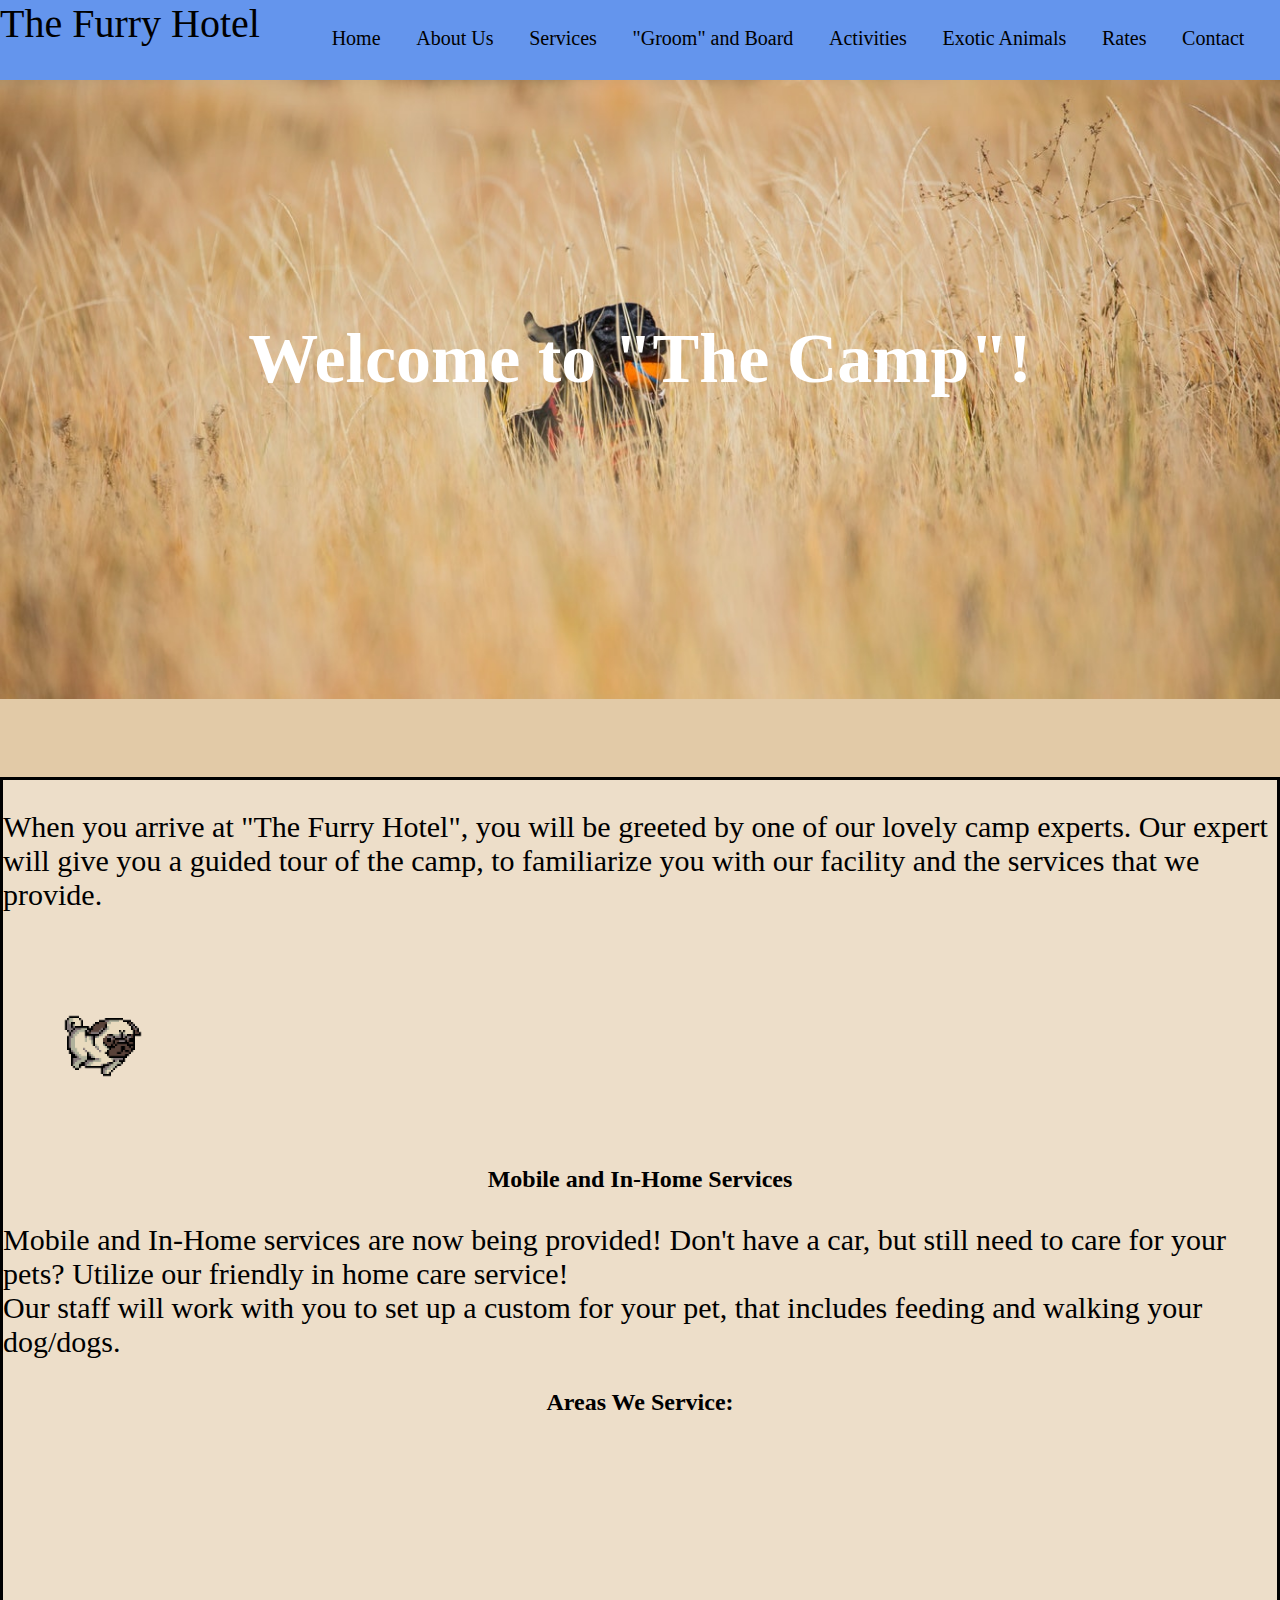
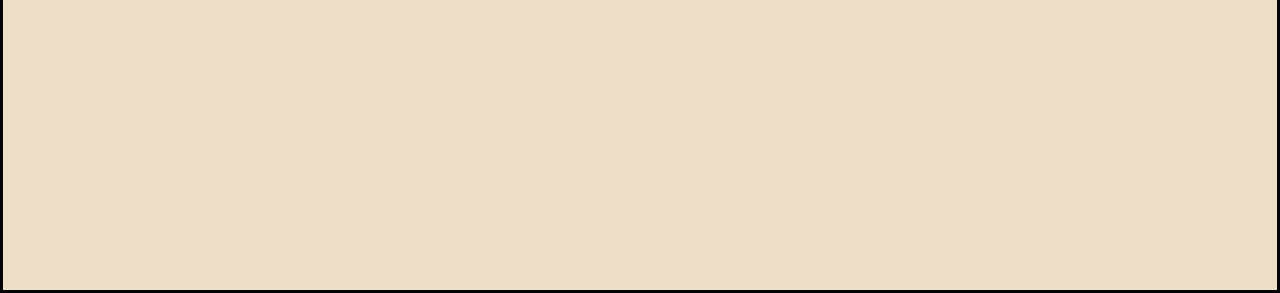
<file: Pages/page3.html>
<!DOCTYPE html>
<html lang="en">

<head>
    <meta charset="UTF-8">
    <meta name="viewport" content="width=device-width, initial-scale=1.0">
    <meta http-equiv="X-UA-Compatible" content="ie=edge">
    <title>Services</title>
    <link href="https://fonts.googleapis.com/css?family=Chewy|Exo+2:700|Permanent+Marker" rel="stylesheet">
    <link href="https://fonts.googleapis.com/css?family=Fira+Sans" rel="stylesheet">
    <link rel="stylesheet" href="/CSS/main.css">
</head>

<body class="maincolor">
    <nav>
        <div class="navigation">
            <a href="/index.html" id="navyo">The Furry Hotel</a>
            <ul id="rightaligned">
                <li><a href="/index.html">Home</a></li>
                <li><a href="page2.html">About Us</a></li>
                <li><a href="page3.html">Services</a></li>
                <li><a href="page4.html">"Groom" and Board</a></li>
                <li><a href="page5.html">Activities</a></li>
                <li><a href="page6.html">Exotic Animals</a></li>
                <li><a href="page7.html">Rates</a></li>
                <li><a href="page8.html">Contact</a></li>
            </ul>
        </div>
    </nav>
    </div>
    <img id=dogs src="/images/field.jpeg"> <!--sourced from Unsplash.com-->
    <div><h2 class="thecamp">Welcome to "The Camp"!</h2></div>
    <div class="Pg3TxtBox">
    <p>When you arrive at "The Furry Hotel", you will be greeted by one of
        our lovely camp experts. Our expert will give you a guided tour of the camp,
        to familiarize you with our facility and the services that we provide.
    </p>
    <img id="pugrun" src="/images/pug_gif.gif"> <!--sourced from Unsplash.com-->
    <h2 class="aboutus">Mobile and In-Home Services</h2>
    <p>Mobile and In-Home services are now being provided! Don't have a car,
        but still need to care for your pets? Utilize our friendly in home care
        service! <br>
        Our staff will work with you to set up a custom for your pet,
        that includes feeding and walking your dog/dogs.
    </p>
    <h2>Areas We Service:</h2>
    <iframe id="map" src="https://www.google.com/maps/embed?pb=!1m18!1m12!1m3!1d26532.41323671618!2d-84.31444357275326!3d33.77224981369428!2m3!1f0!2f0!3f0!3m2!1i1024!2i768!4f13.1!3m3!1m2!1s0x88f5073c14fe20e9%3A0x3152e0dc7cd17800!2sDecatur%2C+GA+30030!5e0!3m2!1sen!2sus!4v1537280737384"
        width="600" height="450" frameborder="0" style="border:0" allowfullscreen></iframe>
    </div>
</body>

</html>
</file>
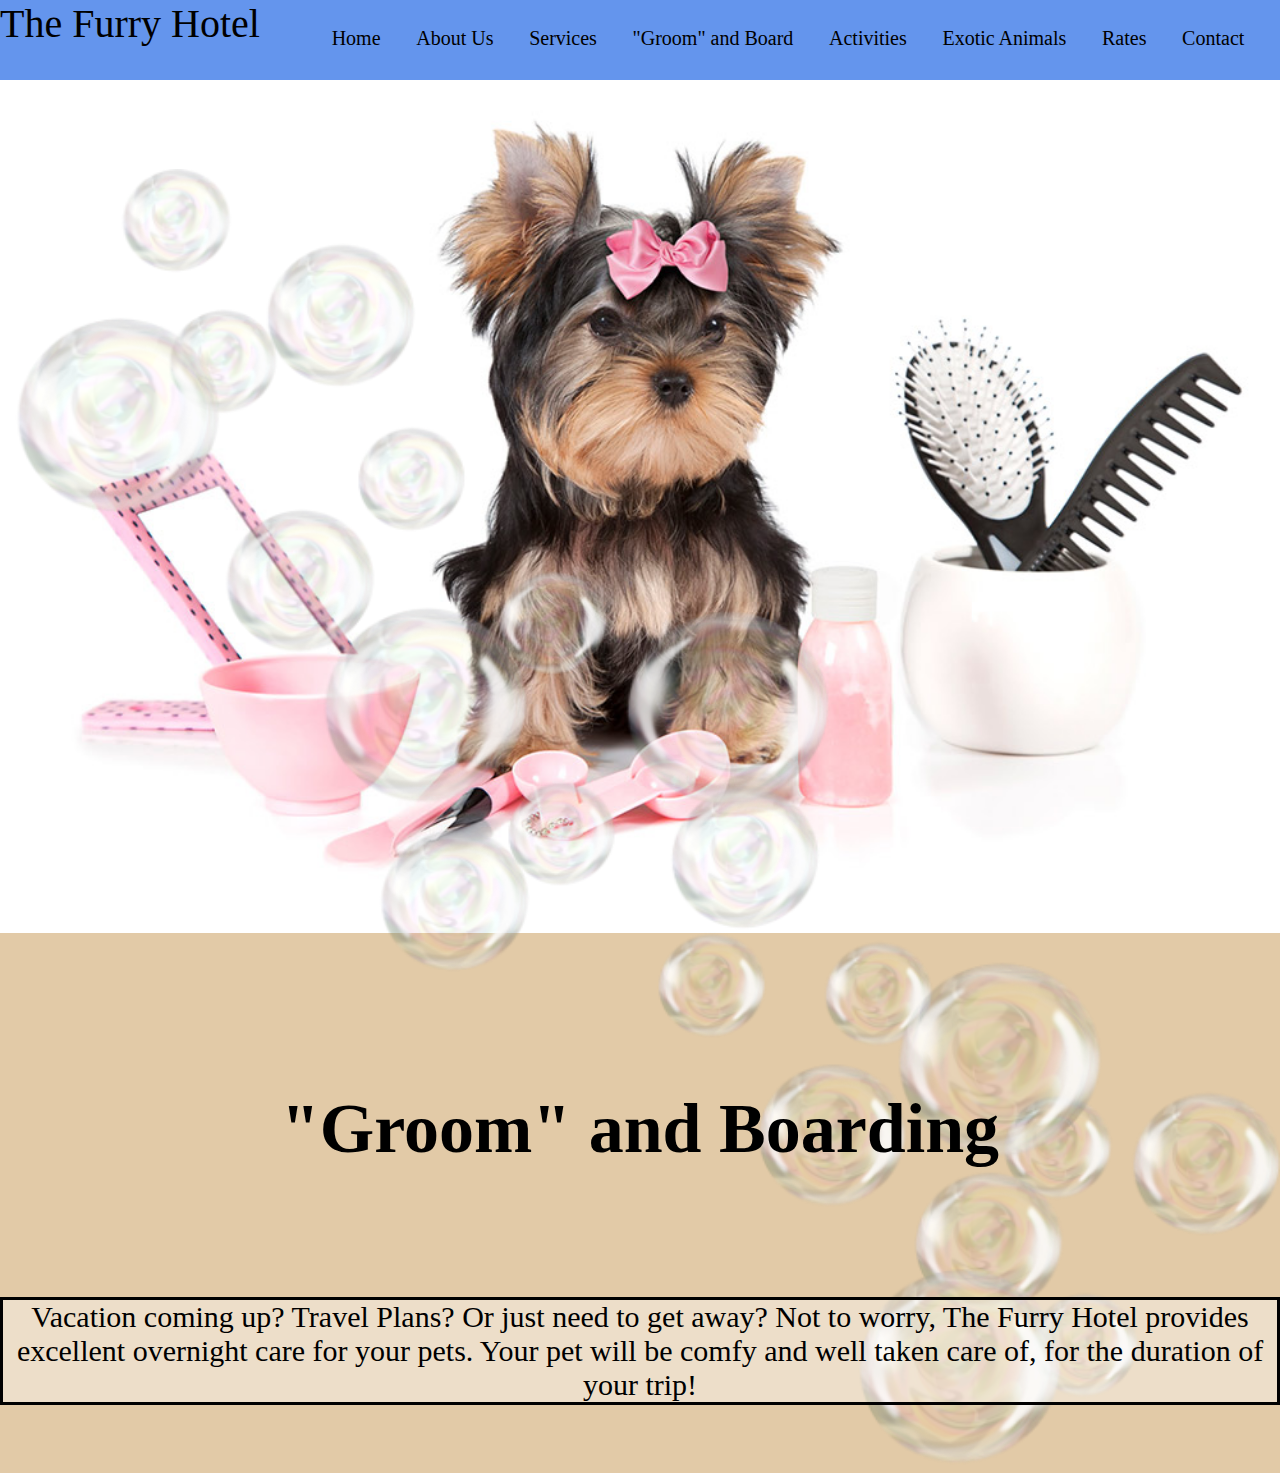
<file: Pages/page4.html>
<!DOCTYPE html>
<html lang="en">

<head>
    <meta charset="UTF-8">
    <meta name="viewport" content="width=device-width, initial-scale=1.0">
    <meta http-equiv="X-UA-Compatible" content="ie=edge">
    <title>Activities</title>
    <link href="https://fonts.googleapis.com/css?family=Chewy|Exo+2:700|Permanent+Marker" rel="stylesheet">
    <link href="https://fonts.googleapis.com/css?family=Fira+Sans" rel="stylesheet">
    <link rel="stylesheet" href="/CSS/main.css">
</head>

<body class="maincolor">

    <nav>
        <div class="navigation">
            <a href="/index.html" id="navyo">The Furry Hotel</a>
            <ul id="rightaligned">
                <li><a href="/index.html">Home</a></li>
                <li><a href="page2.html">About Us</a></li>
                <li><a href="page3.html">Services</a></li>
                <li><a href="page4.html">"Groom" and Board</a></li>
                <li><a href="page5.html">Activities</a></li>
                <li><a href="page6.html">Exotic Animals</a></li>
                <li><a href="page7.html">Rates</a></li>
                <li><a href="page8.html">Contact</a></li>
            </ul>
        </div>
    </nav>
    </div>
    <img class="groom" src="/images/yorkie.jpg"> <!-- sourced from google images -->
    <img class="bubbles" src="/images/bubble.png"> <!-- sourced from google images -->
    <div><h2 class="Pg4p">"Groom" and Boarding</h2></div>
    <div><p class="Pg4TxtBox">Vacation coming up? Travel Plans? Or just need to get away? Not to worry,
        The Furry Hotel provides excellent overnight care for your pets. Your pet will be comfy and well
        taken care of, for the duration of your trip!
    </p></div>
</body>

</html>
</file>
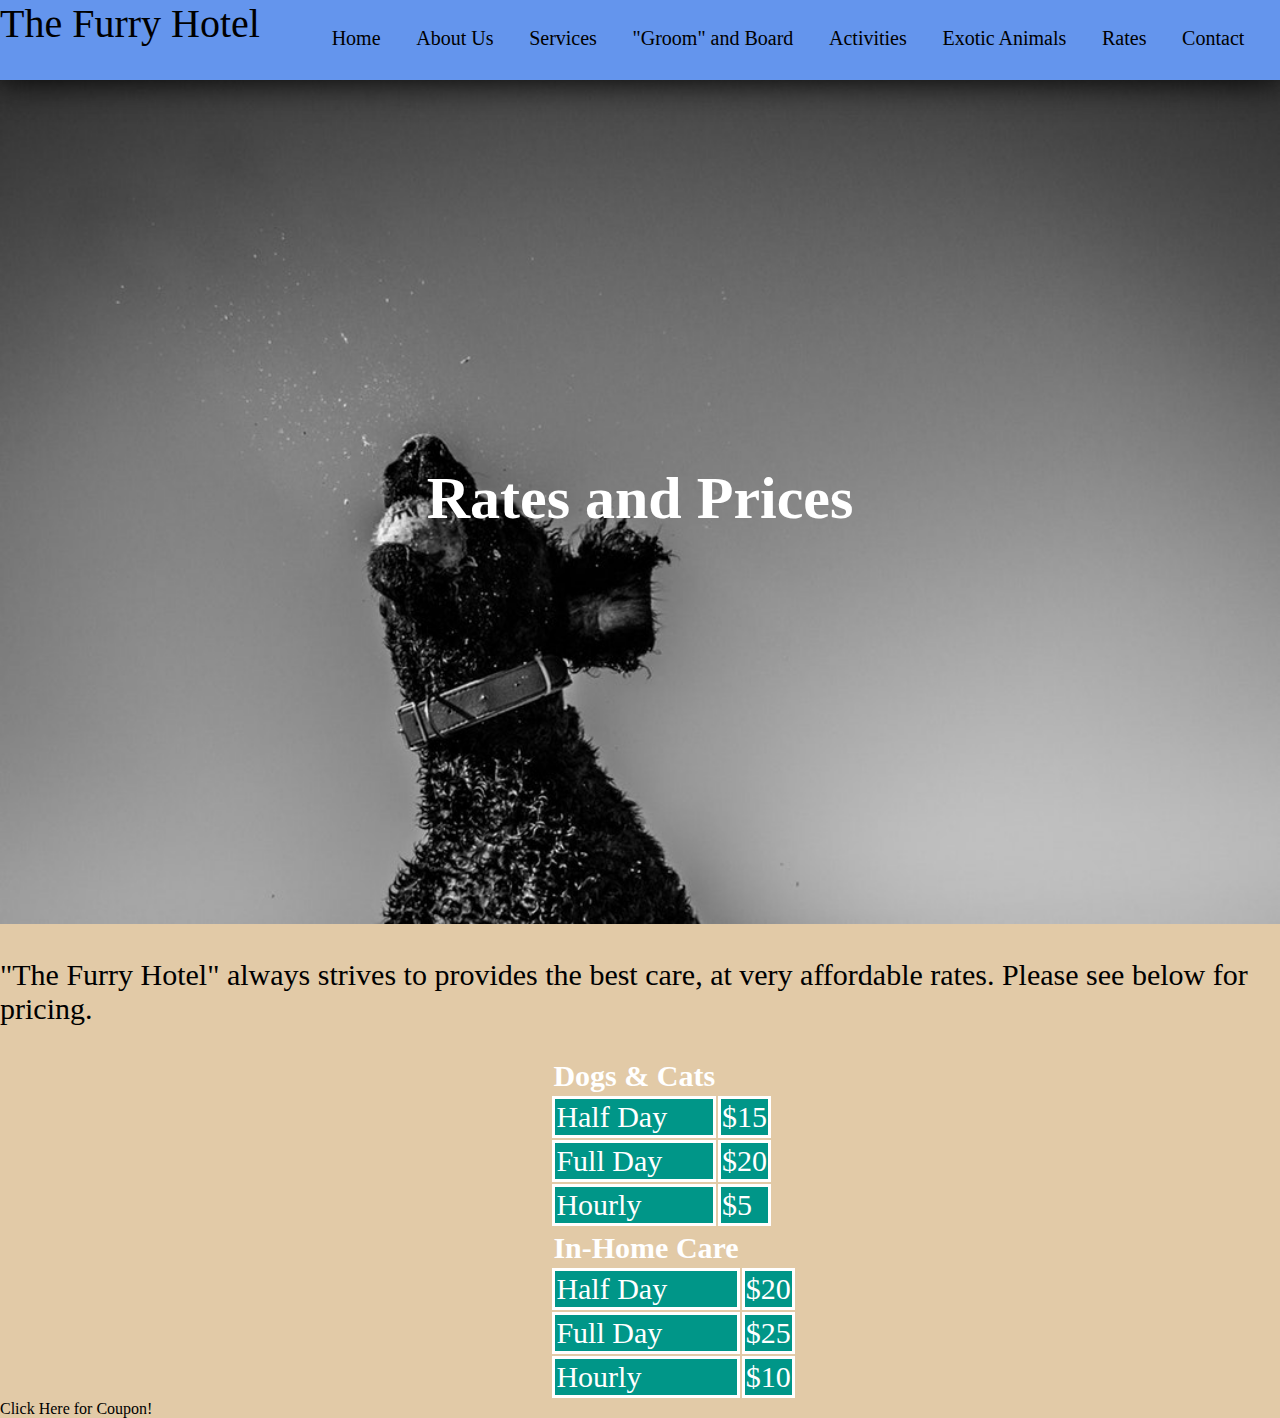
<file: Pages/page7.html>
<!DOCTYPE html>
<html lang="en">

<head>
    <meta charset="UTF-8">
    <meta name="viewport" content="width=device-width, initial-scale=1.0">
    <meta http-equiv="X-UA-Compatible" content="ie=edge">
    <title>Rates</title>
    <link href="https://fonts.googleapis.com/css?family=Chewy|Exo+2:700|Permanent+Marker" rel="stylesheet">
    <link href="https://fonts.googleapis.com/css?family=Fira+Sans" rel="stylesheet">
    <link rel="stylesheet" href="/CSS/main.css">
</head>

<body class="maincolor">
    <nav>
        <div class="navigation">
            <a href="/index.html" id="navyo">The Furry Hotel</a>
            <ul id="rightaligned">
                <li><a href="/index.html">Home</a></li>
                <li><a href="page2.html">About Us</a></li>
                <li><a href="page3.html">Services</a></li>
                <li><a href="page4.html">"Groom" and Board</a></li>
                <li><a href="page5.html">Activities</a></li>
                <li><a href="page6.html">Exotic Animals</a></li>
                <li><a href="page7.html">Rates</a></li>
                <li><a href="page8.html">Contact</a></li>
            </ul>
        </div>
    </nav>
    </div>
    <h2 class="rates"><strong>Rates and Prices</strong></h2>
    <div><img id="Page7img" src="/images/Rates.jpeg"> <!--sourced from Unsplash.com-->
    </div>
    <p>"The Furry Hotel" always strives to provides the best care, at very affordable rates. Please see
        below for pricing.
    </p>
    <table>
        <tr>
            <th>Dogs & Cats</th>
        </tr>
        <tr>
            <td>Half Day</td>
            <td>$15</td>
        </tr>
        <tr>
            <td>Full Day</td>
            <td>$20</td>
        </tr>
        <tr>
            <td>Hourly</td>
            <td>$5</td>
        </tr>
    </table>
    </table>
    <table>
        <tr>
            <th>In-Home Care</th>
        </tr>
        <tr>
            <td>Half Day</td>
            <td>$20</td>
        </tr>
        <tr>
            <td>Full Day</td>
            <td>$25</td>
        </tr>
        <tr>
            <td>Hourly</td>
            <td>$10</td>
        </tr>
    </table>
    </table>

    <!--This is my modal-->
<a href="#modal" class="modal-open">Click Here for Coupon!</a>
<div class="modal" id="modal">
    <div class="modal__content">
        <a href="#" class="modal__close">&times;</a>
        <h2 class="modal__heading">Discount Coupon</h2>
        <p class="modal__paragraph"><img id="modal_image" src="/images/coupon.jpg">
    </p>
        
    </div>
</div>

</body>

</html>
</file>
<file: CSS/main.css>
body {
    background-color: whitesmoke;
    margin: 0;
}

h2 {
    text-align: center;

}

p {
    font-size: 30px;
}

.container {
    margin: 0 auto;
    background: mediumspringgreen;
    font-size: 40px;
    text-align: center;

}

/* Nav Bar for all pages */
.navigation {
    position: relative;
    height: 80px;
    width: 100%;
    flex-direction: row;
    font-family: 'Chewy';
    font-size: 40px;
    color: white;
    background-color: cornflowerblue;
    box-shadow: 0 0 35px 0 black;
    justify-content: end;
}

.navigation ul {
    list-style: none;
    display: flex;
    font-size: 20px;
    margin-left: 20%;
    text-align: right;
    justify-content: space-evenly;
    text-decoration: none;

}


a {
    text-decoration: none;
    color: black;

}

a:hover {
    color: white;
    transition: .3s ease-in;
    transform: 20px;
}

/* a:hover:active {
    
    content: url(../images/paws.png);
    height: 50px;
    display: block;
    
} */
#rightaligned {
    margin-top: -20px;

}

/* Parallax for first page */
.para {
    background: url(../images/Dog-and-Cat.jpg) no-repeat center;
    background-size: cover;
    background-attachment: fixed;
    height: 500px;
    padding: 30px;
    cursor: url(../images/paws.png), auto;

}

/* .secondpara {
    background: url(../images/love.jpg) no-repeat center;
    background-size: cover;
    background-attachment: fixed;
    height: 500px;
    width: 100%;
} */

#divs {
    display: flex;
    height: 200px;
    text-align: center;
    font-size: 30px;
    padding: 30px;
    box-shadow: 35px 30px 20px 30px black;

}

#slides {
    margin: 0px auto;
    position: relative;
    width: 99%;
    height: 543px;
    padding: 10px;
    border: solid;
    box-shadow: 20 0 20px rgba(0, 0, 0, 0.4);
}

#slides>div {
    position: absolute;
    top: 0px;
    left: 0px;
    right: 0px;
    bottom: 0px;
}

/* first page text */
#sec1 {
    float: left;
    border-right: solid 3px;
    padding: 20px;
    z-index: 1;

}

#sec2 {
    float: left;
    align-content: center;
    border-right: solid 3px;
    padding: 20px;
    z-index: 1;
}

#sec3 {
    float: left;
    padding: 20px;
    z-index: 1;
}

/* second page */
.maincolor {
    background-color: rgb(226, 202, 167);
}

#toppic {
    background-size: cover;
    height: 700px;
    width: 100%;
    border: 3px solid green;
    position: relative;
    z-index: -1;
    cursor: url(../images/paws.png), auto;
}

#aboutus {
    text-align: center;
    margin-top: -30%;
    font-family: Chewy;
    position: relative;
    color: white;
    font-size: 70px;
    box-shadow: 80px;
}

#about {
    position: relative;
}

.Pg2TxtBox {
    margin-top: 25%;
    border: 3px solid black;
    background-color: rgba(255, 255, 255, 0.39);

}

/* Page 3 Services */
#map {
    margin-left: 30%;
    border: solid 30px;

}

#dogs {
    width: 100%;
    position: relative;
    cursor: url(../images/paws.png), auto;
}

.thecamp {
    text-align: center;
    margin-top: -30%;
    font-family: Chewy;
    position: relative;
    color: white;
    font-size: 70px;
    box-shadow: 80px;
}

#pugrun {
    position: relative;
    height: 200px;
    animation: move 4s infinite;
}

@keyframes move {
    0% {
        margin-left: 0px;
    }

    25% {
        margin-left: 25%;

        height: 200px;
        weight: 100px;
    }

    50% {
        margin-left: 50%;

        height: 200px;
        weight: 200px;
    }

    75% {
        margin-left: 75%;

        height: 200px;
        weight: 100px;
    }

    100% {
        margin-left: 100%;

        height: 200px;
        weight: 300px;
    }
}

.Pg3TxtBox {
    margin-top: 25%;
    position: absolute;
    border: 3px solid black;
    background-color: rgba(255, 255, 255, 0.39);
}

/* Page 4 Groom and Board*/
.groom {
    width: 100%;
    position: relative;
    cursor: url(../images/paws.png), auto;

}

.bubbles {
    height: 1300px;
    width: 100%;
    position: relative;
    margin-top: -60%;
    cursor: url(../images/paws.png), auto;
}

.Pg4p {
    text-align: center;
    margin-top: -30%;
    font-family: Chewy;
    position: relative;
    font-size: 70px;
    box-shadow: 80px;
}

.Pg4TxtBox {
    text-align: center;
    margin-top: 10%;
    position: relative;
    border: 3px solid black;
    background-color: rgba(255, 255, 255, 0.39);
}


/* Page 5 Activites */
.dogsplaying {
    width: 100%;
  /*  position: relative; */
    cursor: url(../images/paws.png), auto;
}

.funtime {
    background: url("../images/frisbee_two_dogs.png");
    background-size: cover;
    background-attachment: fixed;
    color: white;
    font-family: Chewy;
    font-size: 60px;
    margin-top: -65px;
    height: 500px;
    cursor: url(../images/paws.png), auto;
    padding: 85px;
} 

.Pg5TxtBox {
    margin-top: -10px;
    text-align: center;
    border: 3px solid black;
    background-color: rgba(255, 255, 255, 0.39);
    
}

.Pg5li {
    list-style: none;
    font-size: 30px;
}
.sam {
    background: url("../images/samsam.jpg");
    background-size: cover; 
    background-attachment: fixed;
    /*position: relative; */
    height: 900px;
    width: 100%;
    cursor: url(../images/paws.png), auto;
    padding: 60px;
}

/* Page 6 */
#exotic {
    text-align: center;
    font-family: Chewy;
    font-size: 50px;
}

#exotic_p {
    text-align: center;
}
#fox {
    height: 300px;
    margin-left: 30px;
    margin-right: 40px;
    left: 70px;
    box-shadow: 20px;
    border: 5px solid;
    border-radius: 20%;
}



/* Page 7 styling */
.rates {
    color: white;
    margin-top: 30%;
    font-size: 60px;
    font-family: Chewy;
    position: relative;
    text-align: center;
}

#Page7img {
    margin-top: -40%;
    width: 100%;
    cursor: url(../images/paws.png), auto;
}

table {
    position: relative;
    width: 50%;
    display: flex;
    color: white;
    left: 43%;
    font-size: 30px;
}

th {
    text-align: center;
}

td {
    border: solid;
    background-color: #009688;
    margin-left: 50%;
}

/* Modal :-) */
.modal {
    background-color: rgba(0, 0, 0, .8);
    width: 100%;
    height: 100%;
    position: absolute;
    top: 0;
    left: 0;
    z-index: 10;
    opacity: 1;
    visibility: hidden;
    transition: all 1s;
}

.modal__heading {
    color: springgreen;
    margin-bottom: 20px;
    text-align: center;
}

a:link {
    text-decoration: none;
}

a:visited {
    text-decoration: none;
}

.modal__content {
    width: 50%;
    height: 60%;
    background-color: white;
    position: absolute;
    top: 50%;
    left: 50%;
    transform: translate(-50%, -50%);
    padding: 2em;
    opacity: 0;
    visibility: hidden;
    transition: all .5s;
}

.modal__paragraph {
    line-height: 2em;
}

#modal:target {
    opacity: 1;
    visibility: visible;
}

#modal:target .modal__content {
    opacity: 1;
    visibility: visible;
}

.model-open {
    display: inline-block;
    font-size: 30px;
    color: green;
    margin: 2em;
}

.modal__close {
    color: gray;
    font-size: 20px;
    position: absolute;
    top: 1em;
    right: 2em;
}

#modal_image {
    position: absolute;
    height: 470px;
    width: 700px;
    left: -0px;
    top: 0px;
}

/* Page 8 Contact */
.para8 {
    background: url("../images/dogs_playing.jpg");
    background-size: cover;
    background-attachment: fixed;
    height: 500px;
    cursor: url(../images/paws.png), auto;
}

.para82 {
    background: url("../images/more_dogs_playing.jpg");
    background-size: cover;
    background-attachment: fixed;
    height: 500px;
    cursor: url(../images/paws.png), auto;
}
</file>
